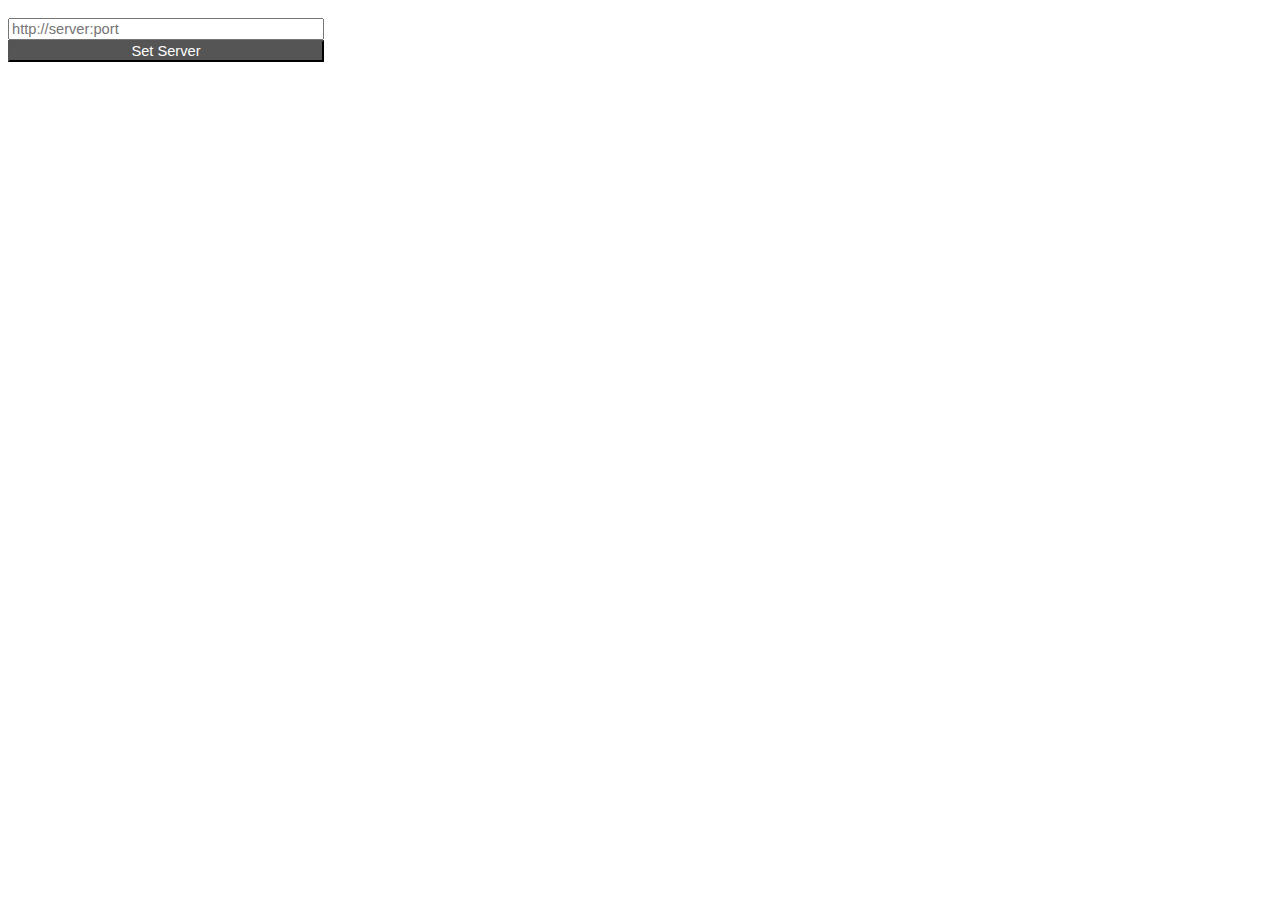
<file: docs/simple.html>
<!DOCTYPE html>
<html>
<head>
    <link href="site.css" rel='stylesheet' type='text/css'> 
    <script src="http://d3js.org/d3.v3.min.js" charset="utf-8"></script>
    <script src="https://ajax.googleapis.com/ajax/libs/jquery/3.3.1/jquery.min.js"> </script>
</head>
<body>


<div id="server">
<input type="text" id="server_text" placeholder="http://server:port">
<button id="set_server" onclick="setServer()">Set Server</button>
</div>

<div id="services">
</div>

<div id="input">
</div>
<div id="loading"> </div>
<div id="output">
</div>

<script src="cmd2web.js"></script>

</body>
</html>
</file>
<file: docs/site.css>
body 
{
    font-family: Arial, sans-serif;
    font-size: 11pt;
}

input[type="text"]
{
    font-size: 11pt;
}

select 
{
    font-size: 11pt;
}

button
{
    background-color: #555555;
    color: white;
    font-size: 11pt;
}


#server 
{
    padding-top: 10px;
    padding-bottom: 10px;
    display: grid;
    width: 25%;
}

#services
{
    padding-top: 10px;
    padding-bottom: 10px;
    display: grid;
    width: 25%;
}

#input
{
    padding-top: 10px;
    padding-bottom: 10px;
    display: grid;
    width: 25%;
}

#output td, #output th
{
    border: 0px;
    padding: 5px;
}

#output tr:nth-child(even)
{
    background-color: #f2f2f2;
}

#output tr:hover 
{
    background-color: #ddd;
}
</file>
